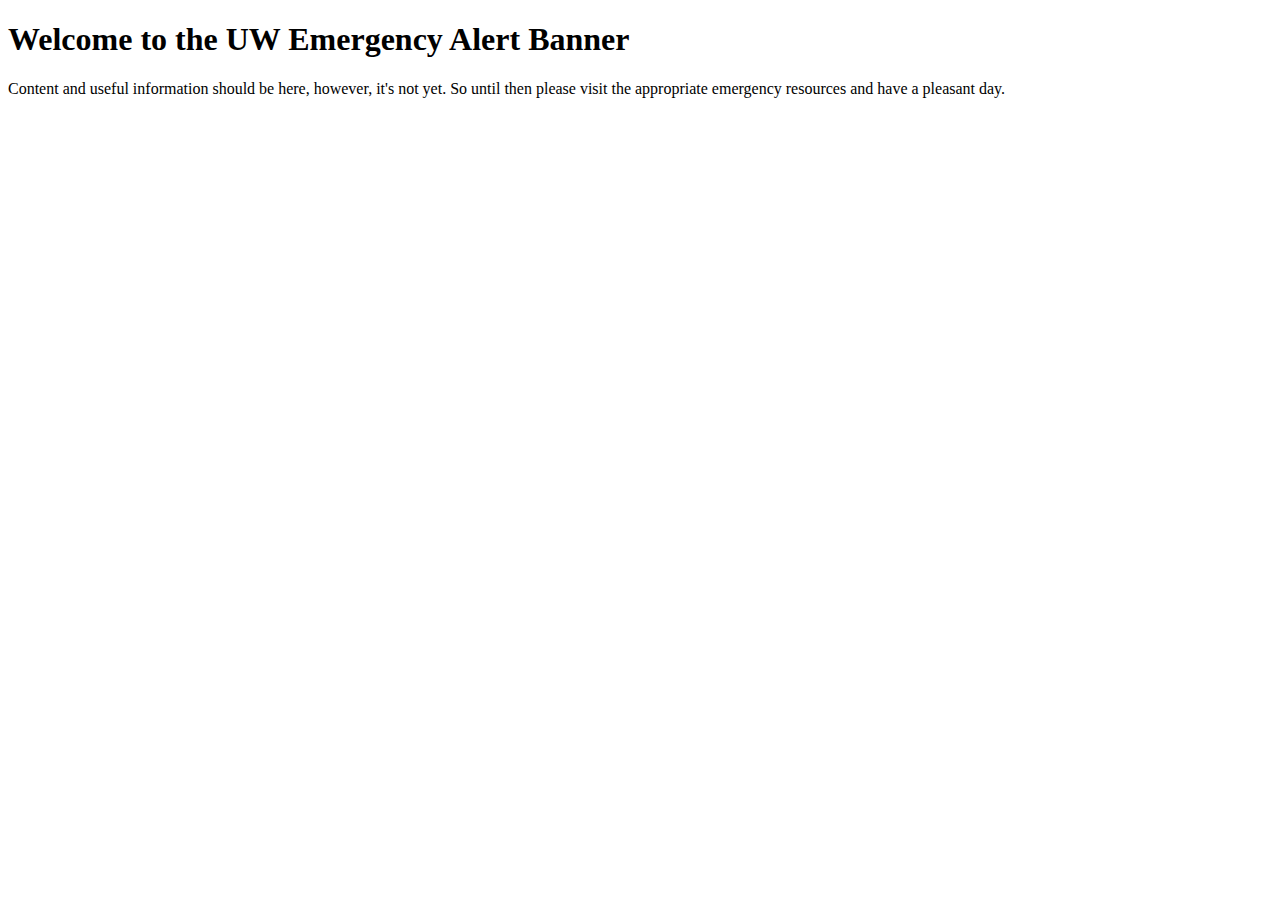
<file: index.html>
<!DOCTYPE html>
<html dir="ltr" lang="en-US">
<head>
    <meta charset="UTF-8" />
    <title>UW Emergency Alert Banner</title>
</head>
<body>

  <h1>Welcome to the UW Emergency Alert Banner</h1>

  <p>Content and useful information should be here, however, it's not yet.  So until then please visit the appropriate emergency resources and have a pleasant day.</p>

  <script src="alert.js" charset="UTF-8"></script>
</body>
</html>
</file>
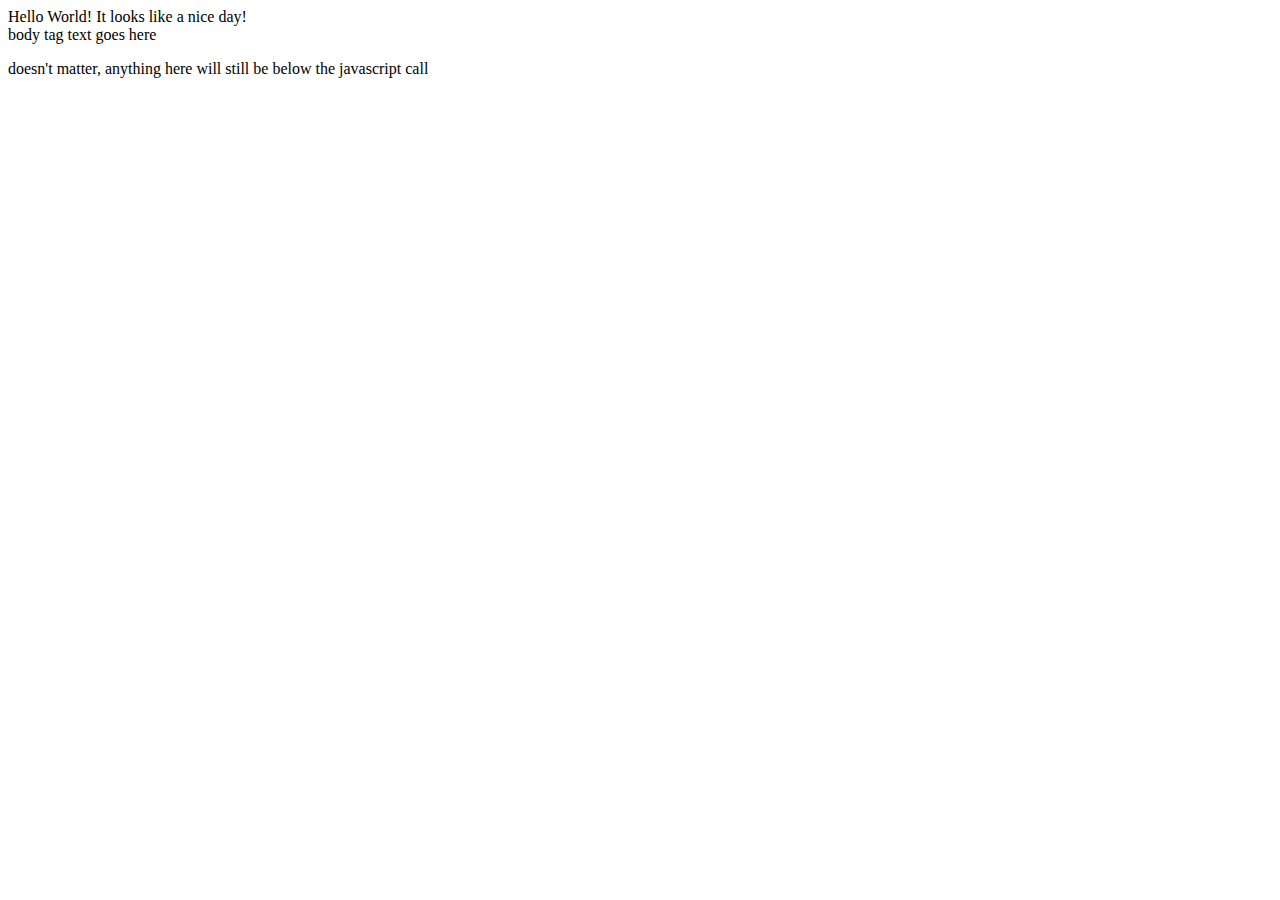
<file: appendAfterBody.html>
<html>
<head>

<script type="text/javascript">

function addToStart() {

	// first we create a new div with document.createElement()
	var newcontent = document.createElement('div');

	// then we create some text with document.createTextNode()
	var newtext = document.createTextNode('Hello World!');

	// then we put the text in the div
	newcontent.appendChild(newtext);

	// and you can nest/combine them like this to add more text
	newcontent.appendChild(document.createTextNode('  It looks like a nice day!'));

	// then we want to get a reference to the body tag with document.getElementsByTagName()
	// this returns an array, so we only take the first result by specifying the [0] at the end
	var bodytag = document.getElementsByTagName('body')[0];

	// now we want to append 'newcontent' to 'bodytag' -- but not at the end
	// to prepend (insert at the beginning) we need to 'insert before' the 'first child' of the body tag
	// we do this by using the DOM's .insertBefore() method and .firstChild property:
	bodytag.insertBefore(newcontent,bodytag.firstChild);

}

</script>

</head>
<body>

body tag text goes here

<p>doesn't matter, anything here will still be below the javascript call</p>

<script type="text/javascript">
addToStart();
</script>

</body>
</html>
</file>
